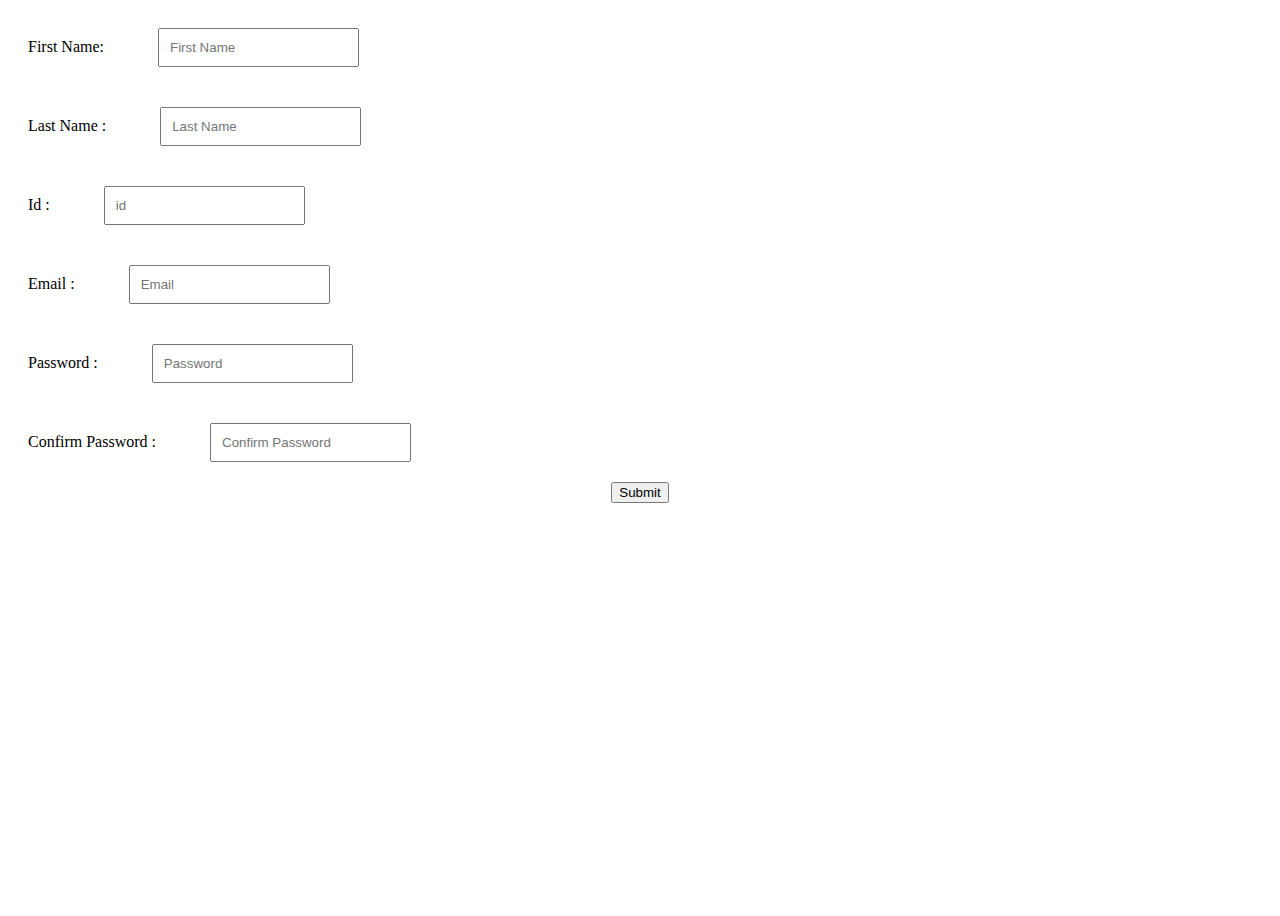
<file: index.html>
<!DOCTYPE html>
<html lang="en">
  <head>
    <meta charset="UTF-8" />
    <meta name="viewport" content="width=device-width, initial-scale=1.0" />
    <title>Form</title>
    <link rel="stylesheet" href="index.css" />
  </head>
  <body>
    <form>
      <div class="input-box">
        <label for="fName">First Name:</label>
        <input type="text" placeholder="First Name" id="fName" required />
      </div>
      <div class="input-box">
        <label for="lName">Last Name :</label>
        <input type="text" placeholder="Last Name" id="lName" required />
      </div>
      <div class="input-box">
        <label for="id">Id :</label>
        <input type="text" placeholder="id" id="id" required />
      </div>
      <div class="input-box">
        <label for="email">Email :</label>
        <input type="email" placeholder="Email" id="email" required />
      </div>
      <div class="input-box">
        <label for="passwd">Password :</label>
        <input type="password" placeholder="Password" id="passwd" required />
      </div>
      <div class="input-box">
        <label for="Cpasswd">Confirm Password :</label>
        <input
          type="password"
          placeholder="Confirm Password"
          id="Cpasswd"
          required
        />
      </div>
      <input type="submit" id="submit" />
    </form>
  </body>
  <script src="index.js"></script>
</html>
</file>
<file: index.css>
form {
  width: 100%;
  margin: 0 auto;
  height: 100vh;
  gap: 20px;
}
.input-box {
  padding: 20px;
}
.input-box label {
  margin-right: 50px;
}
.input-box input {
  padding: 10px;
}
input[type="submit"] {
  display: block;
  margin: 0 auto;
}
.error {
  color: red;
}
</file>
